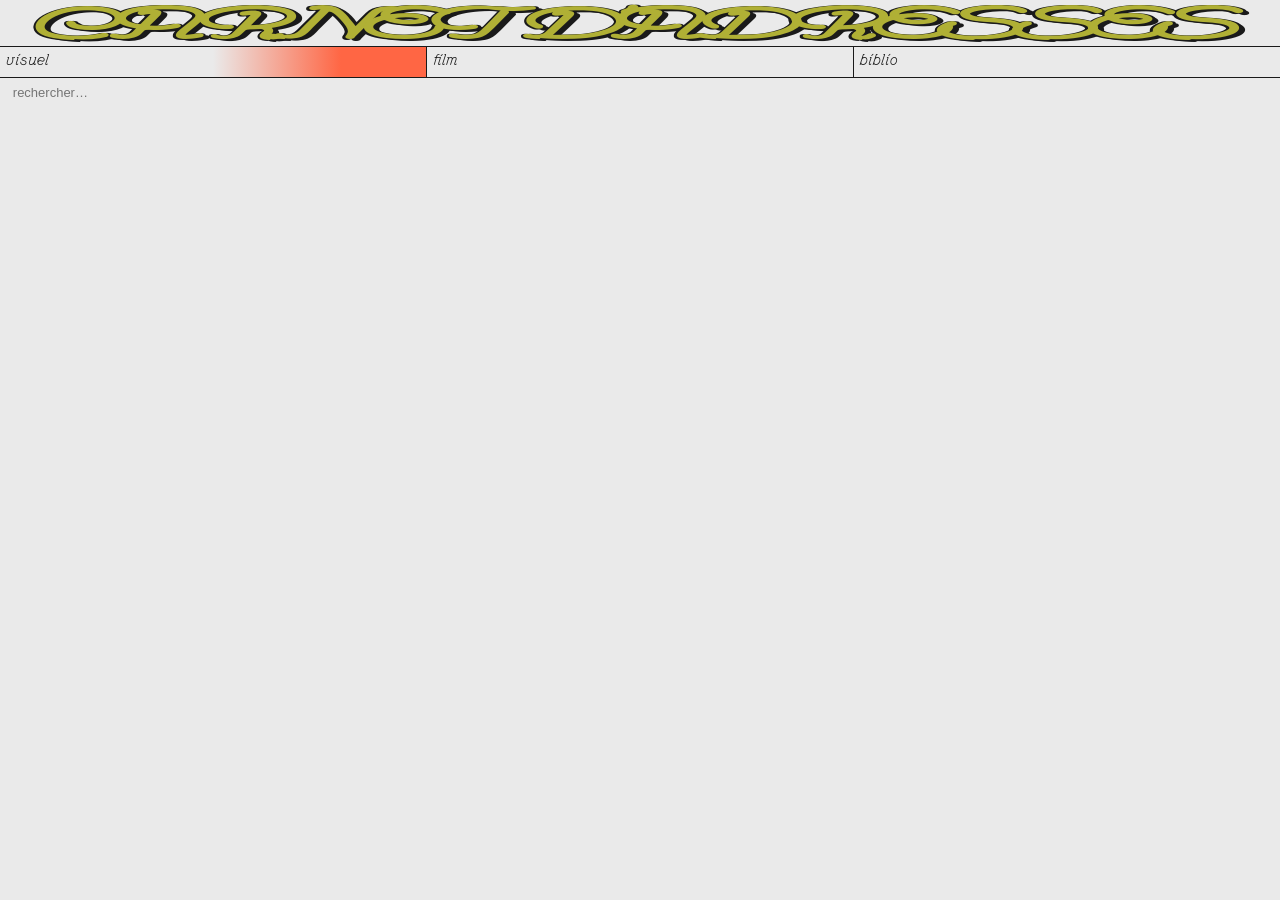
<file: index.html>
<!DOCTYPE html>
<html lang="fr">
<head>
    <meta charset="UTF-8">
    <meta name="viewport" content="width=device-width, initial-scale=1.0">
    <title>carnet d'adresses</title>
    <link rel="stylesheet" href="style.css">
</head>

<body>
<div class="inner">
        <h1>carnet d'adresses</h1>

        <!-- sélecteur univers -->
        <div class="univers-selector">
            <button class="univers-btn active" data-univers="visuel" onclick="setUnivers('visuel')">visuel</button>
            <button class="univers-btn" data-univers="film" onclick="setUnivers('film')">film</button>
            <button class="univers-btn" data-univers="biblio" onclick="setUnivers('biblio')">biblio</button>
        </div>

        <div class="page">
        <div class="search-bar">
            <input type="text" id="search" placeholder="rechercher…" oninput="filter()" onkeydown="navigate(event)">
            <span id="count" class="count"></span>
        </div>

        <!-- sections générées dynamiquement par main.js depuis Supabase -->
        <div id="sections-container"></div>

</div><!-- fin .page -->

    <script src="main.js"></script>
</div>
</body>
</html>
</file>
<file: style.css>
*, *::before, *::after { box-sizing: border-box; }

:root {
    --row-height: 30px;
}

/* éléments uniformes en hauteur — clé : line-height = height pour bypass différences navigateurs */
.search-bar,
.univers-btn,
.col-header,
.entry-wrap a,
input#search {
    box-sizing: border-box;
    height: var(--row-height);
    line-height: calc(var(--row-height) - 3px);
}
.entry-wrap a {
    display: inline-flex;
    align-items: center;
}

html { scrollbar-width: none; }
html::-webkit-scrollbar { display: none; }

body {
    margin: 0;
    padding: 0;
    overflow-x: hidden;
    background: #eaeaea;
    color: #1a1a1a;
    font-family: Georgia, serif;
}

.page {
    position: relative;
}

.inner {
    width: 100%;
    margin: 0 auto;
    padding: 0
}


h1 {
    font-family: 'Feroniapi-MediumItalic', monospace;
    font-size: 2.99vw;
    text-transform: uppercase;
    color: #b0b035;
    white-space: nowrap;
    display: block;
    transform-origin: top center;
    line-height: 1;
    margin: 0.3vw 0;
    padding: 0;
    text-align: center;
    letter-spacing: -.48vw;
    transform: translateX(-1.1vw) scaleX(3.95) scaleY(1.22);
    pointer-events: none;
    z-index: 0;
    text-shadow: 
    0.12vw 0.1vw 0 #1a1a1a,  /* Ombre en bas à droite */
    -0.05vw 0.05vw 0 #1a1a1a, /* Ombre en bas à gauche */
    0.05vw -0.05vw 0 #1a1a1a, /* Ombre en haut à droite */
    -0.05vw -0.05vw 0 #1a1a1a; /* Ombre en haut à gauche */
}

h2 {
    font-size: 1rem;
    font-family: 'Inter-medium', monospace;
    color: #1a1a1a;
    margin: 0;
    padding: 4px 0 4px 6px;
    border-top: 1px solid #1a1a1a;
}

p {text-align: justify; 
    text-align-last: left; 
    transform: scaleY(1.2); 
    margin: 1.5rem 0; 
}

/* recherche */
.search-bar { display: flex; align-items: center; gap: 1rem; z-index: 1; margin-top: 0; padding: 0; }
input { flex: 1; font-size: 13px; background: transparent; border: none; padding: 0 0 0 1vw; outline: none; color: #1a1a1a; height: var(--row-height); line-height: calc(var(--row-height) - 2px); }
.count { font-size: 11px; color: #bbb; }

@media (max-width: 720px) {
    .search-bar {z-index: 1; margin-top: 0;}
    input { padding-left: 2vw; }
    .count { text-align: right; }
}



/* sélecteur univers (visuel / film) */
.univers-selector {
    display: flex;
    border-top: 1px solid #1a1a1a;
    border-bottom: 1px solid #1a1a1a;
    margin: 0;
}
.univers-btn {
    flex: 1;
    font-family: 'Feroniapi-MediumItalic';
    font-size: 1rem;
    padding: 0 0 0 6px;
    background: transparent;
    border: none;
    border-right: 1px solid #1a1a1a;
    cursor: pointer;
    color: #1a1a1a;
    text-align: left;
    transition: background .15s;
}
.univers-btn:last-child { border-right: none; }
.univers-btn:hover { background: rgba(255,102,68,.2); }
.univers-btn.active {
    background: linear-gradient(to left, #ff6644 20%, transparent 50%);
}

@media (max-width: 720px) {
    .univers-selector { margin-top: 23.5vw; }
    .search-bar { margin-top: 0 !important; }
}

section { 
    margin: 0; 
    padding: 0; 
}

/*
  Règle unique : une seule border par ligne.
  - h2 porte la border-top de chaque bloc
  - .grid a border gauche/droite/bas seulement
  - .col-header border-bottom seulement (pas border-top, pas border-left)
  - .col pas de border propre
  - boutons : border-right + border-bottom seulement (le .col donne le bord gauche via la grid)
*/


.grid1 { display: grid; grid-template-columns: 1fr; margin: 0; }
.grid2 { display: grid; grid-template-columns: 1fr 1fr; margin: 0; }
.col-header { 
    font-size: 1rem; 
    font-family: 'Feroniapi-MediumItalic';
    color: #1a1a1a; 
    padding: 2px 0 0 6px; 
    margin: 0; 
    border-bottom: 1px solid #1a1a1a; 
    border-top: 1px solid #1a1a1a; 
    background: linear-gradient(to left, #ff6644 20%, transparent 50%);
}

.grid2 .col-header:nth-child(2) { border-left: 1px solid #1a1a1a; }
.grid2 .col:nth-child(even) { border-left: 1px solid #1a1a1a; }

.col { display: flex; flex-wrap: wrap; gap: 0; align-content: flex-start; margin: 0; padding: 0 !important; align-self: stretch; }
.entry-wrap { display: inline-flex; margin: 0; }
.entry-wrap a {
    display: inline-flex;
    align-items: center;
    font-family: monospace;
    font-size: .75rem;
    color: #1a1a1a;
    text-decoration: none;
    border-right: 1px solid #1a1a1a;
    border-bottom: 1px solid #1a1a1a;
    background: #b0b035;
    padding: 0 5px;
    white-space: nowrap;
    transition: background .15s, color .15s;
}
.entry-wrap a:hover { background: #1a1a1a; color: #fafaf8; z-index: 1; position: relative; }
.sep { display: none; }
.empty { font-size: 12px; color: #ccc; font-family: monospace; padding: .5rem; }

/* tags cachés — conservés dans JS pour recherche mais invisibles */
.dot, .tags-pop { display: none !important; }

/* sous-pages */
.back { text-decoration: none;}

/* grille images */
#col-images { display: block !important; width: 100%; padding: 0 !important; }
.img-grid {
    display: grid;
    grid-template-columns: repeat(auto-fill, minmax(160px, 1fr));
    gap: 0;
    width: 100%;
}
.img-item { margin: 0; display: flex; flex-direction: column; gap: 4px; border: .5px solid #1a1a1a; }
.img-item figcaption { font-family: monospace; font-size: 10px; color: #1a1a1a; letter-spacing: .03em; line-height: 1.3; padding: 1px 5px 4px 5px;}

/* conteneur image + flèches mini */
.img-wrap { position: relative;}
.img-wrap img { width: 100%; object-fit: cover; display: block; background: #eeeee8; cursor: pointer;}
.img-wrap img:hover { opacity: .85; }

.mini-arrow {
    position: absolute; top: 50%; transform: translateY(-50%);
    background: rgba(250,250,248,.85); border: none; cursor: pointer;
    font-family: monospace; font-size: 13px; color: #555;
    padding: 4px 6px; line-height: 1;
    opacity: 0; transition: opacity .15s;
}
.img-wrap:hover .mini-arrow { opacity: 1; }
.mini-prev { left: 0; }
.mini-next { right: 0; }
.mini-counter {
    position: absolute; bottom: 4px; left: 50%; transform: translateX(-50%);
    font-family: monospace; font-size: 9px; color: #888;
    background: rgba(250,250,248,.8); padding: 1px 5px;
    pointer-events: none;
}



/* lightbox — 4 zones cliquables : 0-15% img préc, 15-50% page préc, 50-85% page suiv, 85-100% img suiv */

#lightbox { display: none; position: fixed; inset: 0; z-index: 100; cursor: pointer; }
#lightbox.open { display: block; }
.lb-backdrop { position: absolute; inset: 0; background: rgba(0,0,0,.92); opacity: .85; z-index: 0; }

/* image centrée — bloque les clics pour qu'ils passent en dessous (zones) */
.lb-figure {
    position: absolute;
    top: 50%; left: 50%;
    transform: translate(-50%, -50%);
    z-index: 1;
    max-width: 70vw; max-height: 90vh;
    display: flex; flex-direction: column;
    align-items: center; gap: 10px;
    pointer-events: none;
}
.lb-figure img,
.lb-figure canvas.lb-pdf-canvas {
    max-width: 70vw; max-height: 80vh;
    object-fit: contain; display: block;
}
.lb-bottom { display: flex; gap: 1rem; align-items: baseline; }
.lb-figure figcaption { font-family: monospace; font-size: 11px; color: #fafaf8; letter-spacing: .04em; }
.lb-counter { font-family: monospace; font-size: 11px; color: #aaa; }

/* boutons prev/next : cachés visuellement, gardés pour rétrocompat clavier */
.lb-prev, .lb-next {
    position: absolute;
    top: 0; bottom: 0;
    width: 1px; /* invisible */
    background: none; border: none;
    opacity: 0; pointer-events: none;
}

/* croix fermeture en haut à droite */
.lb-close {
    position: fixed;
    top: 1vw; right: 1vw;
    width: 4vw; height: 4vw;
    background: none;
    border: none;
    cursor: pointer;
    z-index: 20;
    font-family: 'Feroniapi-MediumItalic', monospace;
    font-size: 3vw;
    line-height: 1;
    color: rgba(250,250,248,.5);
    padding: 0;
    transition: color .15s;
}
.lb-close:hover { color: #fafaf8; }

@media (max-width: 720px) {
    .lb-figure, .lb-figure img, .lb-figure canvas.lb-pdf-canvas { max-width: 86vw; }
    .lb-close { width: 8vw; height: 8vw; font-size: 6vw; top: 3vw; right: 3vw; }
}





/* === univers BIBLIO === */
.biblio-group { padding: 0.5rem 0.75rem 1rem; }
.biblio-group-title {
    font-family: 'Feroniapi-MediumItalic';
    font-size: 0.95rem;
    color: #1a1a1a;
    margin: 0 0 6px 0;
    padding-bottom: 4px;
    border-bottom: 1px solid #1a1a1a;
}
.biblio-list { list-style: none; padding: 0; margin: 0; }
.biblio-list li { padding: 3px 0; }
.biblio-list a {
    font-family: monospace;
    font-size: 11px;
    color: #1a1a1a;
    text-decoration: none;
    line-height: 1.4;
}
.biblio-list a:hover { color: #ff6644; text-decoration: underline; }

/* PARAMÈTRES GRILLES */

/* grid3 — 3 colonnes égales */
.grid3 { display: grid; grid-template-columns: 2fr 3fr 3fr; margin: 0; }
.grid3 .col-header { border-bottom: 1px solid #1a1a1a; border-top: 1px solid #1a1a1a; }
.grid3 .col-header:nth-child(2),
.grid3 .col-header:nth-child(3) { border-left: 1px solid #1a1a1a; }
.grid3 .col:nth-child(5),
.grid3 .col:nth-child(6) { border-left: 1px solid #1a1a1a; }

/* grid3 — 3 colonnes égales */
.grid3a { display: grid; grid-template-columns: 2fr 1fr 1fr; margin: 0; }
.grid3a .col-header { border-bottom: 1px solid #1a1a1a; border-top: 1px solid #1a1a1a; }
.grid3a .col-header:nth-child(2),
.grid3a .col-header:nth-child(3) { border-left: 1px solid #1a1a1a; }
.grid3a .col:nth-child(5),
.grid3a .col:nth-child(6) { border-left: 1px solid #1a1a1a; }

.grid3b { display: grid; grid-template-columns: 3fr 3fr 2fr; margin: 0; }
.grid3b .col-header { border-bottom: 1px solid #1a1a1a; border-top: 1px solid #1a1a1a; }
.grid3b .col-header:nth-child(2),
.grid3b .col-header:nth-child(3) { border-left: 1px solid #1a1a1a; }
.grid3b .col:nth-child(5),
.grid3b .col:nth-child(6) { border-left: 1px solid #1a1a1a; }

/* grid4 — 2 colonnes, chacune divisible en 2 (usage futur) */
.grid4 { display: grid; grid-template-columns: 1fr 1fr 1fr 1fr; margin: 0; }
.grid4 .col-header { border-bottom: 1px solid #1a1a1a; border-top: 1px solid #1a1a1a; }
.grid4 .col-header:not(:first-child),
.grid4 .col:not(:nth-child(5)) ~ .col { border-left: 1px solid #1a1a1a; }



/* FONT*/

@font-face {
    font-family: 'Inter-medium';
    src: url('font/Inter-Medium.otf') format('opentype');
}

@font-face {
    font-family: 'Feroniapi-MediumItalic';
    src: url('font/Feroniapi-MediumItalic.otf') format('opentype');
}

@font-face {
    font-family: 'OTNeueMontreal-BookSemiSqueezed';
    src: url('font/OTNeueMontreal-BookSemiSqueezed.otf') format('opentype');
}

/* FORMAT*/
@media (max-width: 720px) {
 
    .inner { padding: 16vw 0 0; }

    h1 {
        font-size: 11.6vw;
        letter-spacing: -1.8vw;
        margin: 2vw 0;
        transform: translateX(-.9vw) translateY(-21vw) scaleY(6);
        text-shadow: 
        0.4vw 0.2vw 0 #1a1a1a,  /* Ombre en bas à droite */
        -0.1vw 0.3vw 0 #1a1a1a, /* Ombre en bas à gauche */
        0.1vw -0.1vw 0 #1a1a1a, /* Ombre en haut à droite */
        -0.1vw -0.1vw 0 #1a1a1a; /* Ombre en haut à gauche */
    }

    .grid3,
    .grid3a,
    .grid3b {
      grid-template-columns: 1fr 1fr;
    }
  
    /* header 3 sous les deux premières colonnes */
    .grid3 .col-header:nth-child(3),
    .grid3a .col-header:nth-child(3),
    .grid3b .col-header:nth-child(3) {
      grid-column: 1 / -1;
      grid-row: 3;
      border-left: none;
    }
  
    /* col 3 encore en dessous */
    .grid3 .col:nth-child(6),
    .grid3a .col:nth-child(6),
    .grid3b .col:nth-child(6) {
      grid-column: 1 / -1;
      grid-row: 4;
      border-left: none;
    }
  
  }

/* CONDITIONNEL */

/* safari */
@supports (-webkit-hyphens: none) {
    h1 {
        font-size: 2.965vw;
        margin-top: -0.35vw;
        margin-bottom: 0.85vw;
        transform: translateX(-0.9vw) scaleX(3.95) scaleY(1.22);
    }
    .col-header { padding: 0 0 2px 6px; }
    @media (max-width: 720px) {
        h1 {
            font-size: 11.45vw;
            margin-top: 0.7vw;
            padding-bottom: 0.95vw;
            transform: translateX(-0.9vw) translateY(-29.8vw) scaleY(6);
        }
    }
}

/* safari mobile */
@supports (-webkit-touch-callout: none) {
    h1 {
        font-size: 2.965vw;
        margin-top: -0.35vw;
        margin-bottom: 0.85vw;
        transform: translateX(-0.9vw) scaleX(3.95) scaleY(1.22);
    }
    .col-header { padding: 0 0 2px 6px; }
    @media (max-width: 720px) {
        h1 {
            font-size: 11.45vw;
            margin-top: 0.7vw;
            padding-bottom: 0.95vw;
            transform: translateX(-0.9vw) translateY(-29.8vw) scaleY(6);
        }
    }
}
</file>
